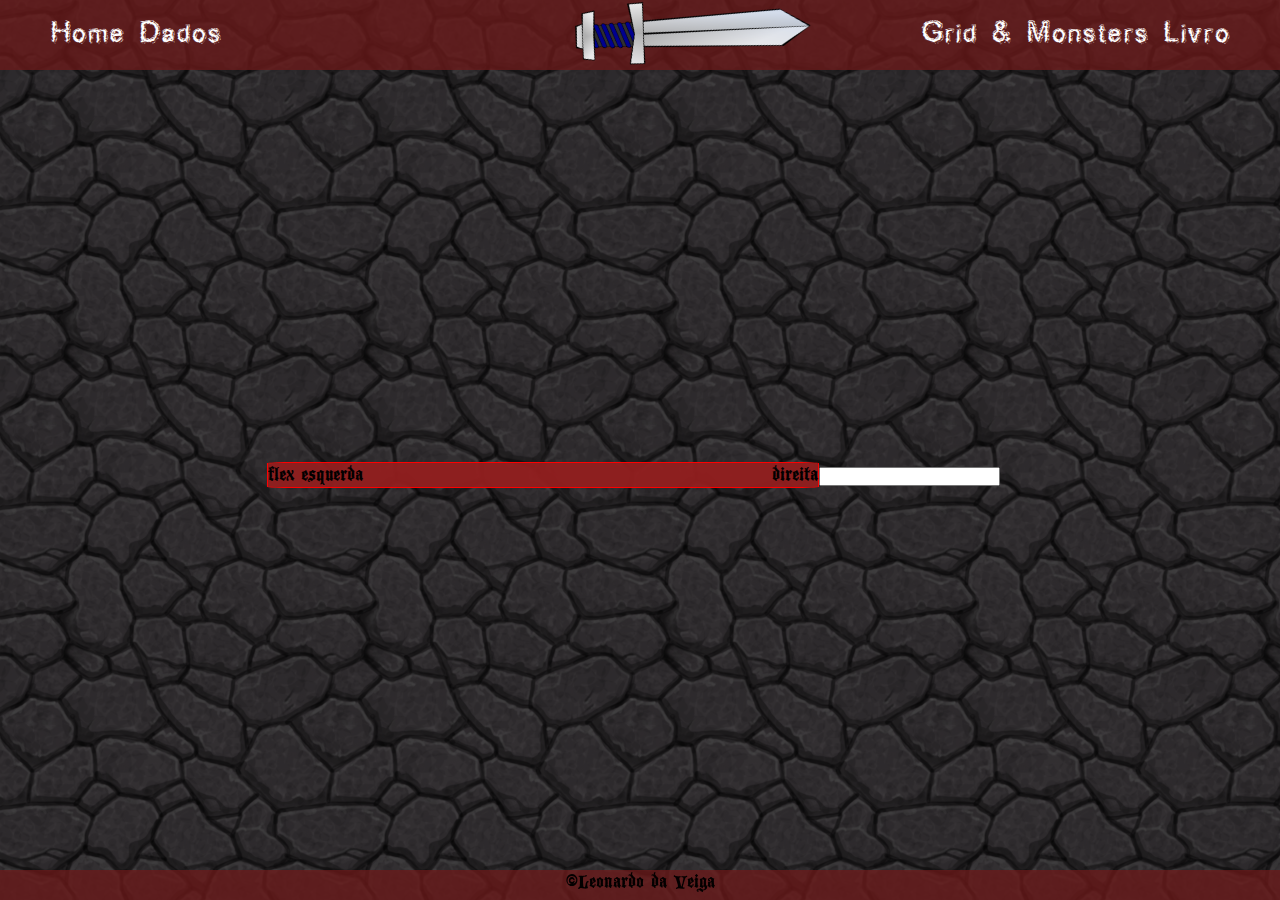
<file: grid/index.html>
<!DOCTYPE html>
<html lang="en">
<head>
    <meta charset="UTF-8">
    <meta http-equiv="X-UA-Compatible" content="IE=edge">
    <meta name="viewport" content="width=device-width, initial-scale=1.0">
    <title>Grid & Monsters</title>
    <link rel="stylesheet" type="text/css" href="estilo.css" />
    <link rel="stylesheet" type="text/css" href="../template.css" />
</head>
<body>
    
    <div id="cabeca">
 
        <div> <img src="../Principal/images/espada.png" class="logo" ></div>
        
        <span class="esquerda_cab">
            <a href="../Principal" class="links">Home</a>
            <a href="../dados">Dados</a>
        </span>

        <div class="drop">
            <span class="direita_cab">
                <a href="../grid">Grid & Monsters</a>
                <a href="../livro">Livro</a>
                
            </span>
        </div>
        

    </div>
    
    <section>
        <div id="section">
            <div id="grid">
                direita
            </div>
            <div id="montros">
                flex esquerda
            </div>
        </div>
        
        <form id="ajustes">
            <input type="number" name="" id="">
            
        </form>
    </section>

    <footer id="pe">
        &copy;Leonardo da Veiga
    </footer>

    <script>
        let
    </script>
    
</body>
</html>
</file>
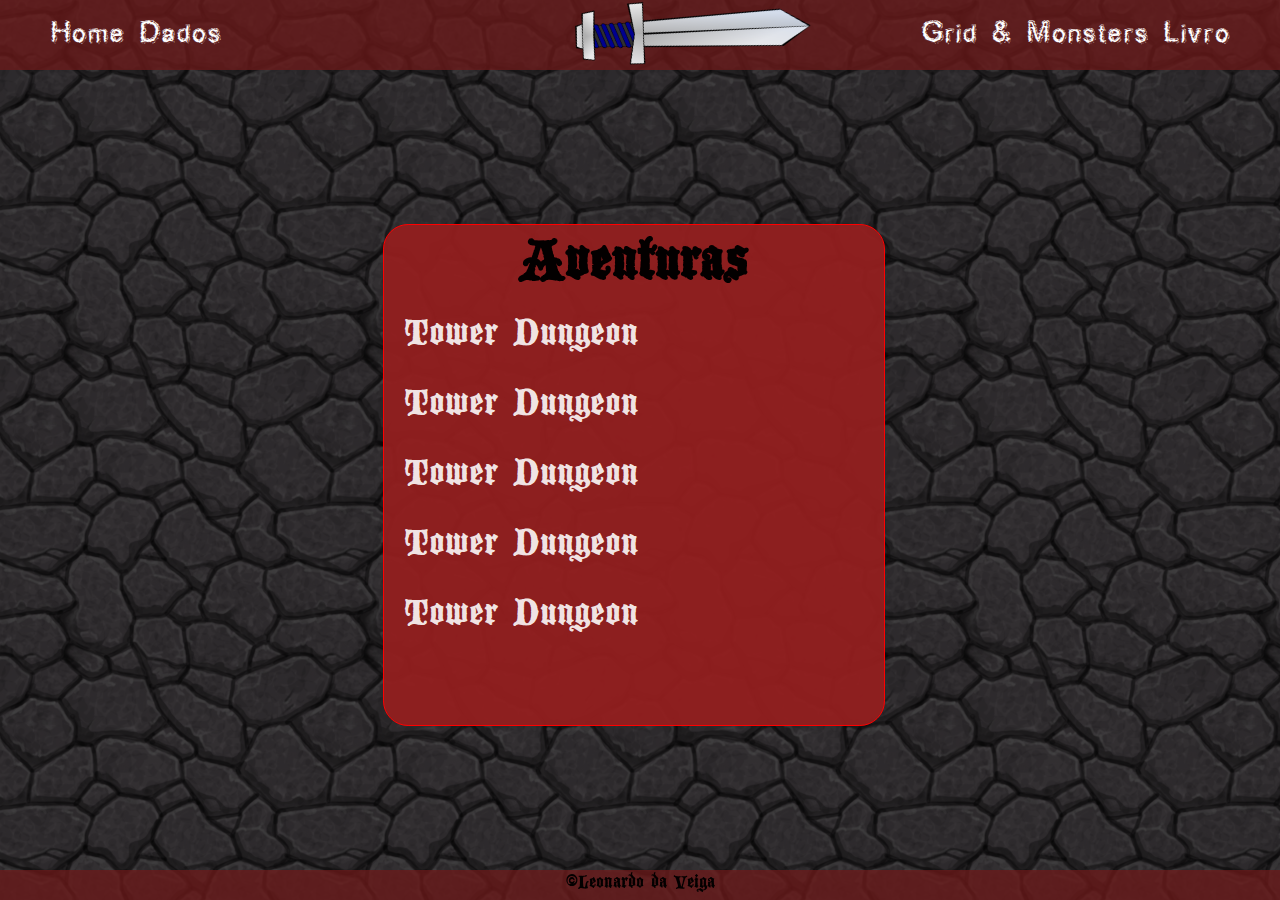
<file: Principal/index.html>
<!DOCTYPE html>
<html lang="pt-br">
<head>
    <meta charset="UTF-8">
    <meta http-equiv="X-UA-Compatible" content="IE=edge">
    <meta name="viewport" content="width=device-width, initial-scale=1.0">
    <title>Aventuras</title>
    <link rel="stylesheet" type="text/css" href="estilo.css" />
    <link rel="stylesheet" type="text/css" href="../template.css" />

</head>
<body>
   
    <div id="cabeca">
 
        <div> <img src="./images/espada.png" class="logo" ></div>
        
        <span class="esquerda_cab">
            <a href="../Principal" class="links">Home</a>
            <a href="../dados">Dados</a>
        </span>

        <div class="drop">
            <span class="direita_cab">
                <a href="../grid">Grid & Monsters</a>
                <a href="../livro">Livro</a>
            </span>
        </div>
        

    </div>
    
    <section>
        <div>
            <h1 class="titulo">Aventuras</h1>
            
            <ul>
                <li><a href="../grid">Tower Dungeon</a></li>
                <li><a href="../grid">Tower Dungeon</a></li>
                <li><a href="../grid">Tower Dungeon</a></li>
                <li><a href="../grid">Tower Dungeon</a></li>
                <li><a href="../grid">Tower Dungeon</a></li>
            </ul>
        </div>
    </section>

    <footer id="pe">
        &copy;Leonardo da Veiga
    </footer>
    
    <script>
    
    </script>

</body>
</html>
</file>
<file: grid/estilo.css>
section{

    display:flex;
    justify-content: center;
    align-items: center;
    height: 90vh;
    width: 99vw;

    padding-bottom:1vh;

    
}

#section{

    min-width: 550px;
    background-color: rgba(146, 31, 31, .95);

    border-radius: 5%;

    justify-content: center;
    align-items: center;

    border: 1px solid red;
    
    
}
li{
    list-style-type: none;
}
li a{

    font-size: 40px;
    text-decoration: none;
    line-height: 70px;

    margin-left: 20px;

    color: rgba(255, 255, 255, 0.9);
    
}
.titulo{
    display: flex;
    justify-content: center;
    font-size: 60px;
    
}

#grid{
    float: right;
}
#monstros{
    float: left;
}

#ajustes{
    float: left;
}
</file>
<file: template.css>
@font-face {
    font-family: "Myfont-Title";
    src: url("../fonts/AcidDreamer.ttf");
    }

@font-face {
    font-family: "Myfont-normal";
    src: url("../fonts/BlackwoodCastle.ttf");
    }

* {
    margin:0;
    padding:0;

}

body {

    font-size: 20px;
    font-family: Myfont-normal, Arial;
    color: rgb(3, 0, 0);
    background: linear-gradient(
        rgba(0, 0, 0, 0.7), 
        rgba(0, 0, 0, 0.7)
      ), url("./Principal/images/Coblestone.jpg");
    background-repeat: repeat;

    
    padding:0px;
    margin:0px;
}

footer{
    background-color: rgba(109, 25, 25, .75);
    position: fixed;
    
    bottom:0;
    left:0;
    right:0;
    height: 30px;
    width: 100vw;

    padding:0px;
    margin:0px;
    font-size: 20px;
    text-align: center;

}

#cabeca {
    font-family: Myfont-Title;

    background-color: rgba(109, 25, 25, .75);
    color: white;
    padding: 0px;
    margin: 0px;

    min-height: 70px;
    width: 100vw;
    height: 5vh;
    
}

.direita_cab{ 
    position: absolute;
    margin-right: 50px;
    top: 0px;
    right:0px;
    padding-top: 20px;
    font-size: 30px;
}

.esquerda_cab{
    position: absolute;
    margin-left: 50px;
    top: 0px;
    left: 0px;
    padding-top: 20px;
    font-size: 30px;
}

img{
    padding: 0px;
    margin: 0px;
}

.logo{
    position: relative;
    width: 100px;
    left:50%;
    top: -77px;
    padding: 0px;
    
    transform: rotate(105deg);
}

span a:link{
    color:white;
    text-decoration: none;
}

span a:visited{
    color:white;
    text-decoration: none;
}

@media screen and (max-width: 1070px){
/*menos de 1070*/
    
    
    .drop{
        display:block;
        position: absolute;

        margin-top: 7px;
        margin-right: 50px;
        top: 0px;
        right:0px;
        
        background-image: url("/Principal/images/drop1.png");
        background-size: cover;
        background-repeat: no-repeat;

        border-radius: 10%;
        width: 50px;
        height: 55px;

        
    }

    .drop:hover{
        display:block;
        position: absolute;

        margin-top: 7px;
        margin-right: 50px;
        top: 0px;
        right:0px;
        font-size: 30px;

        background-image: url("./Principal/images/drop2.png");
        background-size: cover;
        background-repeat: no-repeat;

        border-radius: 10%;
        width: 50px;
        height: 55px;
    }

    .drop:hover .direita_cab{
        display: block;
        left:-210px;
        top: 55px;
    }
    .direita_cab a:hover {
        background-color:rgb(109, 25, 25);
        text-decoration: none;
        font-size: 30px;
    }

    .direita_cab{
        font-size: 25px;
        display: none;
        position: absolute;
        background-color:rgb(71, 10, 10);
        min-width: 260px;
        box-shadow: 0px 8px 16px 0px rgba(0,0,0,0.2);
        z-index: 1;

    }
    .direita_cab a {

        color: black;
        padding: 12px 16px;
        text-decoration: none;
        display: block;
      }


    .esquerda_cab a:hover{
        text-decoration: none;
        font-size: 35px;
    }
}

@media screen and (max-width: 580px){
    /*menos de 580*/
    .logo{
        position: relative;
        width: 30px;
        left:50%;
        top: 0px;
        padding: 0px;
        
        transform: rotate(105deg);
    }

    .esquerda_cab{
        font-size: 20px;
    }
    .esquerda_cab a:hover{
        text-decoration: none;
        font-size: 25px;
    }
        
    }
@media screen and (min-width: 1070px){
    /*mais de 1070*/
    
    span a:hover{
        text-decoration: none;
        font-size: 35px;
    }
}

span a:hover{
    color:rgb(246, 250, 4);
}

a:hover{
    color:rgb(246, 250, 4);
}

a{
    text-decoration: none;
}
</file>
<file: Principal/estilo.css>
section{

    display:flex;
    justify-content: center;
    align-items: center;
    height: 90vh;
    width: 99vw;

    padding-bottom:1vh;

    
}

section div{

    min-width: 500px;
    min-height: 500px;
    background-color: rgba(146, 31, 31, .95);

    border-radius: 5%;

    justify-content: center;
    align-items: center;

    border: 1px solid red;
    
    
}
li{
    list-style-type: none;
}
li a{

    font-size: 40px;
    text-decoration: none;
    line-height: 70px;

    margin-left: 20px;

    color: rgba(255, 255, 255, 0.9);
    
}
.titulo{
    display: flex;
    justify-content: center;
    font-size: 60px;
    
}
</file>
